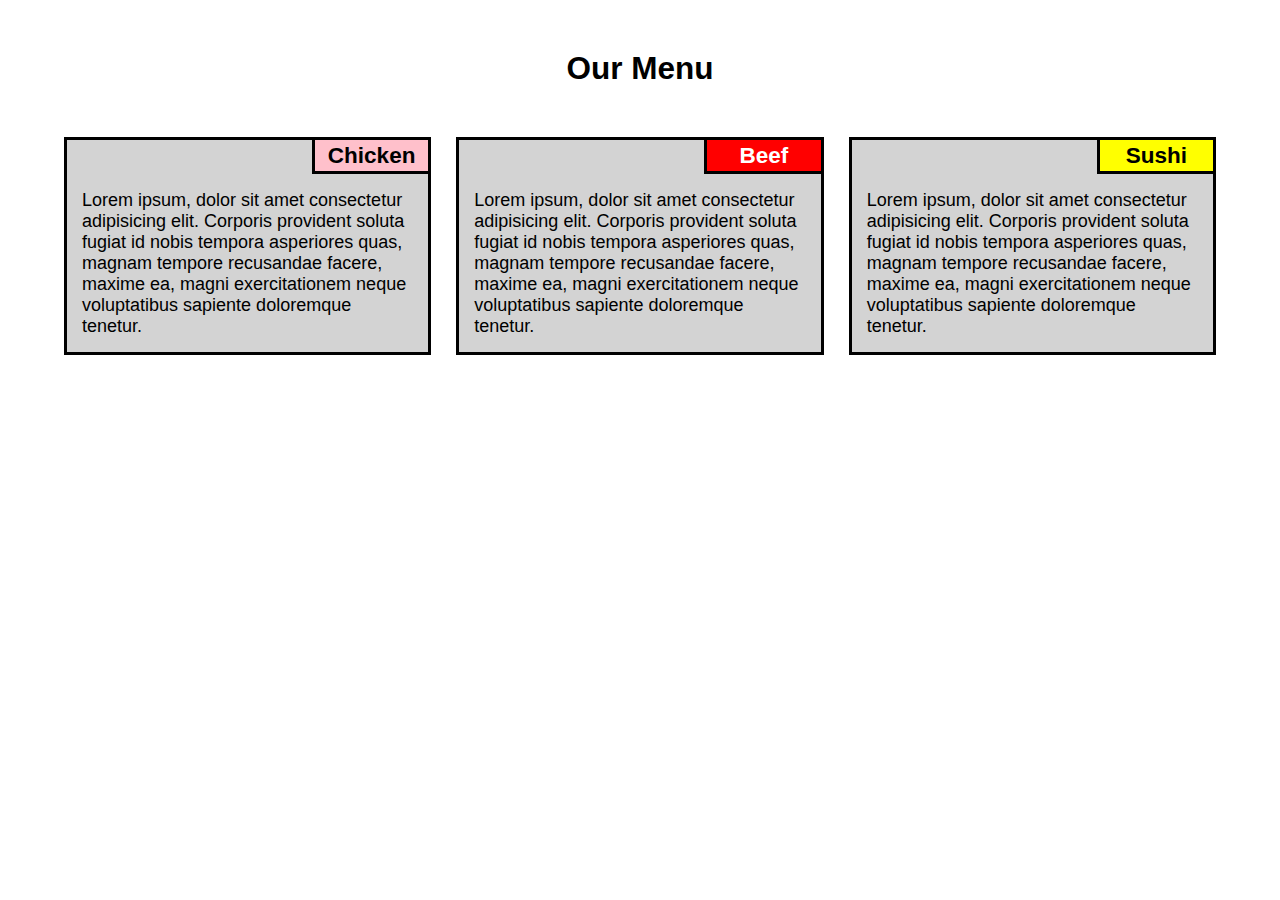
<file: mod2_solution/index.html>
<!DOCTYPE html>
<html lang="en">
<head>
    <meta charset="UTF-8">
    <meta name="viewport" content="width=device-width, initial-scale=1.0">
    <title>Document</title>
    <link rel="stylesheet" href="style.css">
</head>
<body>
    <h1>Our Menu</h1>
    <div class="section-helper">
        <div class="section">
            <div class="section-tag">Chicken</div>
            Lorem ipsum, dolor sit amet consectetur adipisicing elit. Corporis provident soluta fugiat id nobis tempora asperiores quas, magnam tempore recusandae facere, maxime ea, magni exercitationem neque voluptatibus sapiente doloremque tenetur.
        </div>
        <div class="section">
            <div class="section-tag">Beef</div>
            Lorem ipsum, dolor sit amet consectetur adipisicing elit. Corporis provident soluta fugiat id nobis tempora asperiores quas, magnam tempore recusandae facere, maxime ea, magni exercitationem neque voluptatibus sapiente doloremque tenetur.
        </div>
        <div class="section">
            <div class="section-tag">Sushi</div>
            Lorem ipsum, dolor sit amet consectetur adipisicing elit. Corporis provident soluta fugiat id nobis tempora asperiores quas, magnam tempore recusandae facere, maxime ea, magni exercitationem neque voluptatibus sapiente doloremque tenetur.
        </div>
    </div>
</body>
</html>
</file>
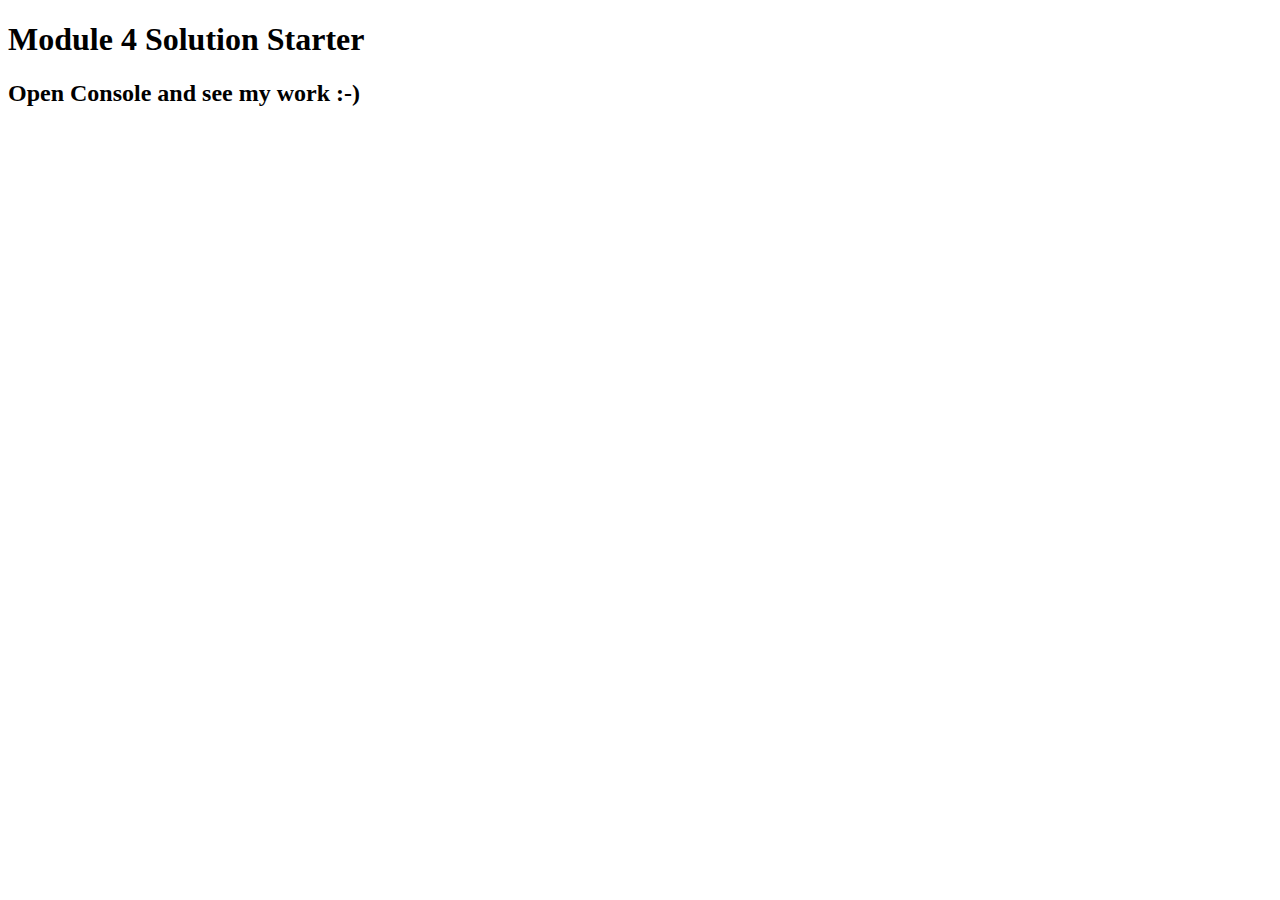
<file: mod4_solution/index.html>
<!DOCTYPE html>
<html>
<head>
  <meta charset="utf-8">
  <title>Module 4 Solution Starter</title>
  <script>
    var names = []; // DO NOT REMOVE
  </script>
  <script src="SpeakHello.js"></script>
  <script src="SpeakGoodBye.js"></script>
  <script src="script.js"></script>
</head>
<body>
  <h1>Module 4 Solution Starter</h1>
  <h2>Open Console and see my work :-)</h2>
</body>
</html>
</file>
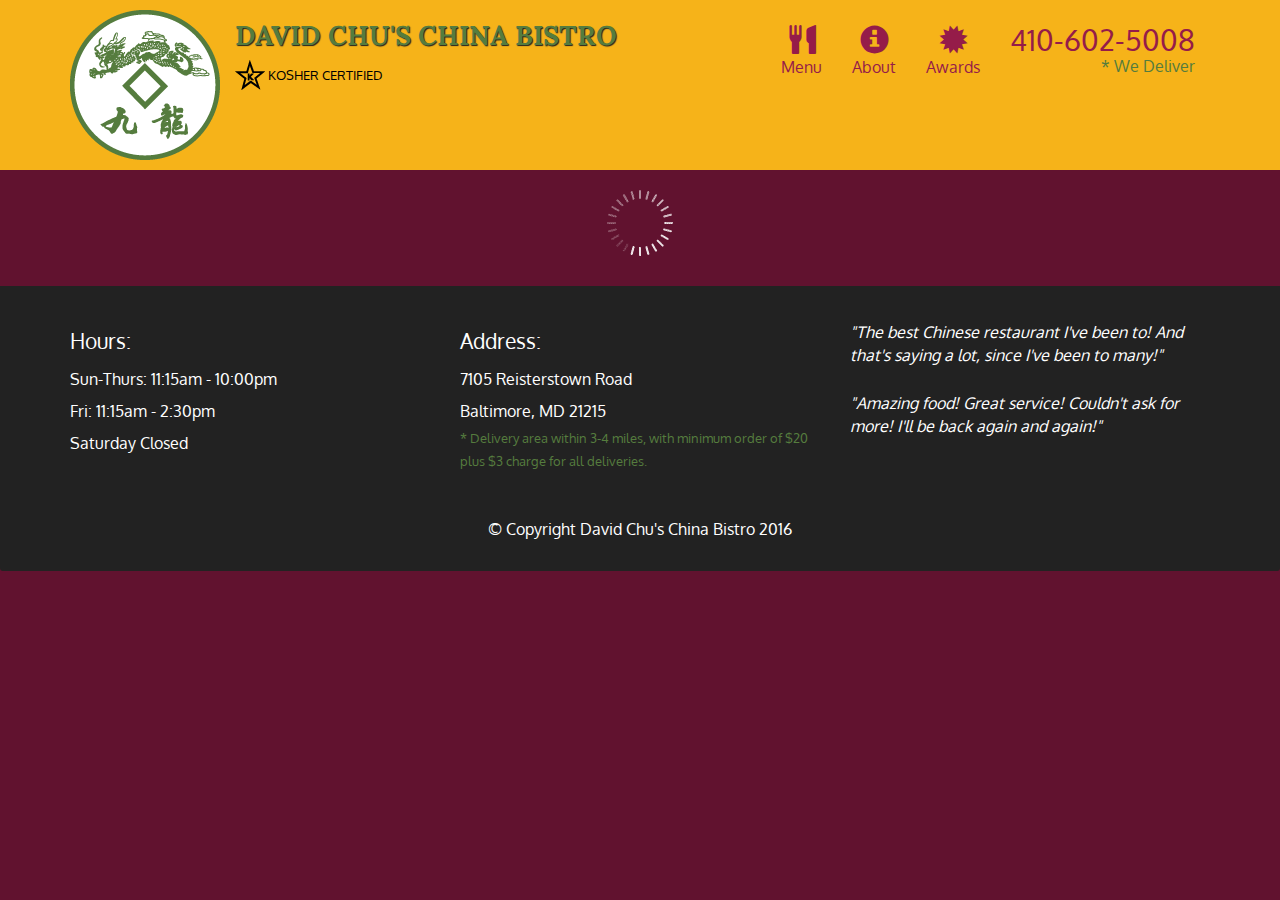
<file: mod5_solution/index.html>
<!doctype html>
<html lang="en">
  <head>
    <meta charset="utf-8">
    <meta http-equiv="X-UA-Compatible" content="IE=edge">
    <meta name="viewport" content="width=device-width, initial-scale=1">
    <title>David Chu's China Bistro</title>
    <link rel="stylesheet" href="css/bootstrap.min.css">
    <link rel="stylesheet" href="css/styles.css">
    <link href='https://fonts.googleapis.com/css?family=Oxygen:400,300,700' rel='stylesheet' type='text/css'>
    <link href='https://fonts.googleapis.com/css?family=Lora' rel='stylesheet' type='text/css'>
  </head>
<body>
  <header>
    <nav id="header-nav" class="navbar navbar-default">
      <div class="container">
        <div class="navbar-header">
          <a href="index.html" class="pull-left visible-md visible-lg">
            <div id="logo-img" alt="Logo image"></div>
          </a>

          <div class="navbar-brand">
            <a href="index.html"><h1>David Chu's China Bistro</h1></a>
            <p>
              <img src="images/star-k-logo.png" alt="Kosher certification">
              <span>Kosher Certified</span>
            </p>
          </div>

          <button id="navbarToggle" type="button" class="navbar-toggle collapsed" data-toggle="collapse" data-target="#collapsable-nav" aria-expanded="false">
            <span class="sr-only">Toggle navigation</span>
            <span class="icon-bar"></span>
            <span class="icon-bar"></span>
            <span class="icon-bar"></span>
          </button>
        </div>
        
        <div id="collapsable-nav" class="collapse navbar-collapse">
           <ul id="nav-list" class="nav navbar-nav navbar-right">
            <li id="navHomeButton" class="visible-xs active">
              <a href="index.html">
                <span class="glyphicon glyphicon-home"></span> Home</a>
            </li>
            <li id="navMenuButton">
              <a href="#" onclick="$dc.loadMenuCategories();">
                <span class="glyphicon glyphicon-cutlery"></span><br class="hidden-xs"> Menu</a>
            </li>
            <li>
              <a href="#">
                <span class="glyphicon glyphicon-info-sign"></span><br class="hidden-xs"> About</a>
            </li>
            <li>
              <a href="#">
                <span class="glyphicon glyphicon-certificate"></span><br class="hidden-xs"> Awards</a>
            </li>
            <li id="phone" class="hidden-xs">
              <a href="tel:410-602-5008">
                <span>410-602-5008</span></a><div>* We Deliver</div>
            </li>
          </ul><!-- #nav-list -->
        </div><!-- .collapse .navbar-collapse -->
      </div><!-- .container -->
    </nav><!-- #header-nav -->
  </header>

  <div id="call-btn" class="visible-xs">
    <a class="btn" href="tel:410-602-5008">
    <span class="glyphicon glyphicon-earphone"></span>
    410-602-5008
    </a>
  </div>
  <div id="xs-deliver" class="text-center visible-xs">* We Deliver</div>

  <div id="main-content" class="container"></div>

  <footer class="panel-footer">
    <div class="container">
      <div class="row">
        <section id="hours" class="col-sm-4">
          <span>Hours:</span><br>
          Sun-Thurs: 11:15am - 10:00pm<br>
          Fri: 11:15am - 2:30pm<br>
          Saturday Closed
          <hr class="visible-xs">
        </section>
        <section id="address" class="col-sm-4">
          <span>Address:</span><br>
          7105 Reisterstown Road<br>
          Baltimore, MD 21215
          <p>* Delivery area within 3-4 miles, with minimum order of $20 plus $3 charge for all deliveries.</p>
          <hr class="visible-xs">
        </section>
        <section id="testimonials" class="col-sm-4">
          <p>"The best Chinese restaurant I've been to! And that's saying a lot, since I've been to many!"</p>
          <p>"Amazing food! Great service! Couldn't ask for more! I'll be back again and again!"</p>
        </section>
      </div>
      <div class="text-center">&copy; Copyright David Chu's China Bistro 2016</div>
    </div>
  </footer>

  <!-- jQuery (Bootstrap JS plugins depend on it) -->
  <script src="js/jquery-2.1.4.min.js"></script>
  <script src="js/bootstrap.min.js"></script>
  <script src="js/ajax-utils.js"></script>
  <script src="js/script.js"></script>
</body>
</html>
</file>
<file: mod2_solution/style.css>
*{padding: 0;margin: 0;}
body{font-family: sans-serif;display: flex;flex-direction: column;align-items: center;font-size:18px;}
h1{font-size: 1.75em;text-align: center;margin: 50px 0px;}
.section-helper{width: 90%;display: flex;align-items: center;flex-wrap: wrap;gap: 25px;}
.section{flex: 1;padding: 15px;padding-top: 50px;position: relative;border: 3px solid black;background-color: lightgrey;box-sizing:border-box;}
.section-tag{position: absolute;top: 0;right: 0;border: 3px solid black;border-right: none;border-top: none;width: 30%;padding: 2.5px;text-align: center;font-size: 1.25em;font-weight: bold;font-weight: bold;}
.section:nth-child(1) .section-tag{background-color: pink;}
.section:nth-child(2) .section-tag{background-color: red;color: white;}
.section:nth-child(3) .section-tag{background-color: yellow;}

@media (min-width:768px) and (max-width:991px){
    .section:nth-child(3){
       flex-basis: 100%; 
    }
}
@media (max-width:767px){
    .section{
        flex-basis: 100%; 
    }
}
</file>
<file: mod5_solution/css/styles.css>
body {
  font-size: 16px;
  color: #fff;
  background-color: #61122f;
  font-family: 'Oxygen', sans-serif;
}

/** HEADER **/
#header-nav {
  background-color: #f6b319;
  border-radius: 0;
  border: 0;
}

#logo-img {
  background: url('../images/restaurant-logo_large.png') no-repeat;
  width: 150px;
  height: 150px;
  margin: 10px 15px 10px 0;
}

.navbar-brand {
  padding-top: 25px;
}
.navbar-brand h1 { /* Restaurant name */
  font-family: 'Lora', serif;
  color: #557c3e;
  font-size: 1.5em;
  text-transform: uppercase;
  font-weight: bold;
  text-shadow: 1px 1px 1px #222;
  margin-top: 0;
  margin-bottom: 0;
  line-height: .75;
}
.navbar-brand a:hover, .navbar-brand a:focus {
  text-decoration: none;
}
.navbar-brand p { /* Kosher cert */
  color: #000;
  text-transform: uppercase;
  font-size: .7em;
  margin-top: 15px;
}
.navbar-brand p span { /* Star-K */
  vertical-align: middle;
}

#nav-list {
  margin-top: 10px;
}
#nav-list a {
  color: #951C49;
  text-align: center;
}
#nav-list a:hover {
  background: #E7E7E7;
}
#nav-list a span {
  font-size: 1.8em;
}

#phone {
  margin-top: 5px;
}
#phone a { /* Phone number */
  text-align: right;
  padding-bottom: 0;
}
#phone div { /* We Deliver */
  color: #557c3e;
  text-align: right;
  padding-right: 15px;
}

.navbar-header button.navbar-toggle, .navbar-header .icon-bar {
  border: 1px solid #61122f;
}
.navbar-header button.navbar-toggle {
  clear: both;
  margin-top: -30px;
}
/* END HEADER */

/* FOOTER */
.panel-footer {
  margin-top: 30px;
  padding-top: 35px;
  padding-bottom: 30px;
  background-color: #222;
  border-top: 0;
}
.panel-footer div.row {
  margin-bottom: 35px;
}
#hours, #address {
  line-height: 2;
}
#hours > span, #address > span {
  font-size: 1.3em;
}
#address p {
  color: #557c3e;
  font-size: .8em;
  line-height: 1.8;
}
#testimonials {
  font-style: italic;
}
#testimonials p:nth-child(2) {
  margin-top: 25px;
}
/* END FOOTER */



/* HOME PAGE */
.container .jumbotron {
  box-shadow: 0 0 50px #3F0C1F;
  border: 2px solid #3F0C1F;
}

#menu-tile, #specials-tile, #map-tile {
  height: 250px;
  width: 100%;
  margin-bottom: 15px;
  position: relative;
  border: 2px solid #3F0C1F;
  overflow: hidden;
}
#menu-tile:hover, #specials-tile:hover, #map-tile:hover {
  box-shadow: 0 1px 5px 1px #cccccc;
}
#menu-tile {
  background: url('../images/menu-tile.jpg') no-repeat;
  background-position: center;
}
#specials-tile {
  background: url('../images/specials-tile.jpg') no-repeat;
  background-position: center;
}
#menu-tile span, #specials-tile span, #map-tile span {
  position: absolute;
  bottom: 0;
  right: 0;
  width: 100%;
  text-align: center;
  font-size: 1.6em;
  text-transform: uppercase;
  background-color: #000;
  color: #fff;
  opacity: .8;
}
/* END HOME PAGE */

/* MENU CATEGORIES PAGE */
.category-tile { 
  position: relative;
  border: 2px solid #3F0C1F;
  overflow: hidden;
  width: 200px;
  height: 200px;
  margin: 0 auto 15px;
}
.category-tile span {
  position: absolute;
  bottom: 0;
  right: 0;
  width: 100%;
  text-align: center;
  font-size: 1.2em;
  text-transform: uppercase;
  background-color: #000;
  color: #fff;
  opacity: .8;
}
.category-tile:hover {
  box-shadow: 0 1px 5px 1px #cccccc;
}

#menu-categories-title + div {
  margin-bottom: 50px;
}
/* END MENU CATEGORIES PAGE */

/* SINGLE CATEGORY PAGE */
.menu-item-tile {
  margin-bottom: 25px;
}
.menu-item-tile hr {
  width: 80%;
}
.menu-item-tile .menu-item-price {
  font-size: 1.1em;
  text-align: right;
  margin-top: -15px;
  margin-right: -15px;
}
.menu-item-tile .menu-item-price span {
  font-size: .6em;
}
.menu-item-photo {
  position: relative;
  border: 2px solid #3F0C1F; 
  overflow: hidden;
  padding: 0;
  margin-right: -15px;
  margin-left: auto;
  margin-bottom: 20px;
  max-width: 250px;
}
.menu-item-photo div {
  position: absolute;
  bottom: 0;
  right: 0;
  width: 80px;
  background-color: #557c3e;
  text-align: center;
}
.menu-item-description {
  padding-right: 30px;
}
h3.menu-item-title {
  margin: 0 0 10px;
}
.menu-item-details {
  font-size: .9em;
  font-style: italic;
}
/* END SINGLE CATEGORY PAGE */


/********** Large devices only **********/
@media (min-width: 1200px) {
  .container .jumbotron {
    background: url('../images/jumbotron_1200.jpg') no-repeat;
    height: 675px;
  }
}

/********** Medium devices only **********/
@media (min-width: 992px) and (max-width: 1199px) {
  /* Header */
  #logo-img {
    background: url('../images/restaurant-logo_medium.png') no-repeat;
    width: 100px;
    height: 100px;
    margin: 5px 5px 5px 0;
  }
  /* End Header */

  /* Home Page */
  .container .jumbotron {
    background: url('../images/jumbotron_992.jpg') no-repeat;
    height: 558px;
  }
  /* End Home Page */
}

/********** Small devices only **********/
@media (min-width: 768px) and (max-width: 991px) {
  /* Home Page */
  .container .jumbotron {
    background: url('../images/jumbotron_768.jpg') no-repeat;
    height: 432px;
  }
  /* End Home Page */
}

/********** Extra small devices only **********/
@media (max-width: 767px) {
  /* Header */
  .navbar-brand {
    padding-top: 10px;
    height: 80px;
  }
  .navbar-brand h1 { /* Restaurant name */
    padding-top: 10px;
    font-size: 5vw; /* 1vw = 1% of viewport width */
  }
  .navbar-brand p { /* Kosher cert */
    font-size: .6em;
    margin-top: 12px;
  }
  .navbar-brand p img { /* Star-K */
    height: 20px;
  }

  #collapsable-nav a { /* Collapsed nav menu text */
    font-size: 1.2em;
  }
  #collapsable-nav a span { /* Collapsed nav menu glyph */
    font-size: 1em;
    margin-right: 5px;
  }

  #call-btn > a {
    font-size: 1.5em;
    display: block;
    margin: 0 20px;
    padding: 10px;
    border: 2px solid #fff;
    background-color: #f6b319;
    color: #951c49;
  }
  #xs-deliver {
    margin-top: 5px;
    font-size: .7em;
    letter-spacing: .1em;
    text-transform: uppercase;
  }
  /* End Header */

  /* Footer */
  .panel-footer section {
    margin-bottom: 30px;
    text-align: center;
  }
  .panel-footer section:nth-child(3) {
    margin-bottom: 0; /* margin already exists on the whole row */
  }
  .panel-footer section hr {
    width: 50%;
  }
  /* End Footer */

  /* Home Page */
  .container .jumbotron {
    margin-top: 30px;
    padding: 0;
  }
  #menu-tile, #specials-tile {
    width: 360px;
    margin: 0 auto 15px;
  }

  .menu-item-photo {
    margin-right: auto;
  }
  .menu-item-tile .menu-item-price {
    text-align: center;
  }
  .menu-item-description {
    text-align: center;;
  }
}


/********** Super extra small devices Only :-) (e.g., iPhone 4) **********/
@media (max-width: 479px) {
  /* Header */
  .navbar-brand h1 { /* Restaurant name */
    padding-top: 5px;
    font-size: 6vw;
  }
  /* End Header */
  
  /* Home page */
  #menu-tile, #specials-tile {
    width: 280px;
    margin: 0 auto 15px;
  }

  .col-xxs-12 {
    position: relative;
    min-height: 1px;
    padding-right: 15px;
    padding-left: 15px;
    float: left;
    width: 100%;
  }
}
</file>
